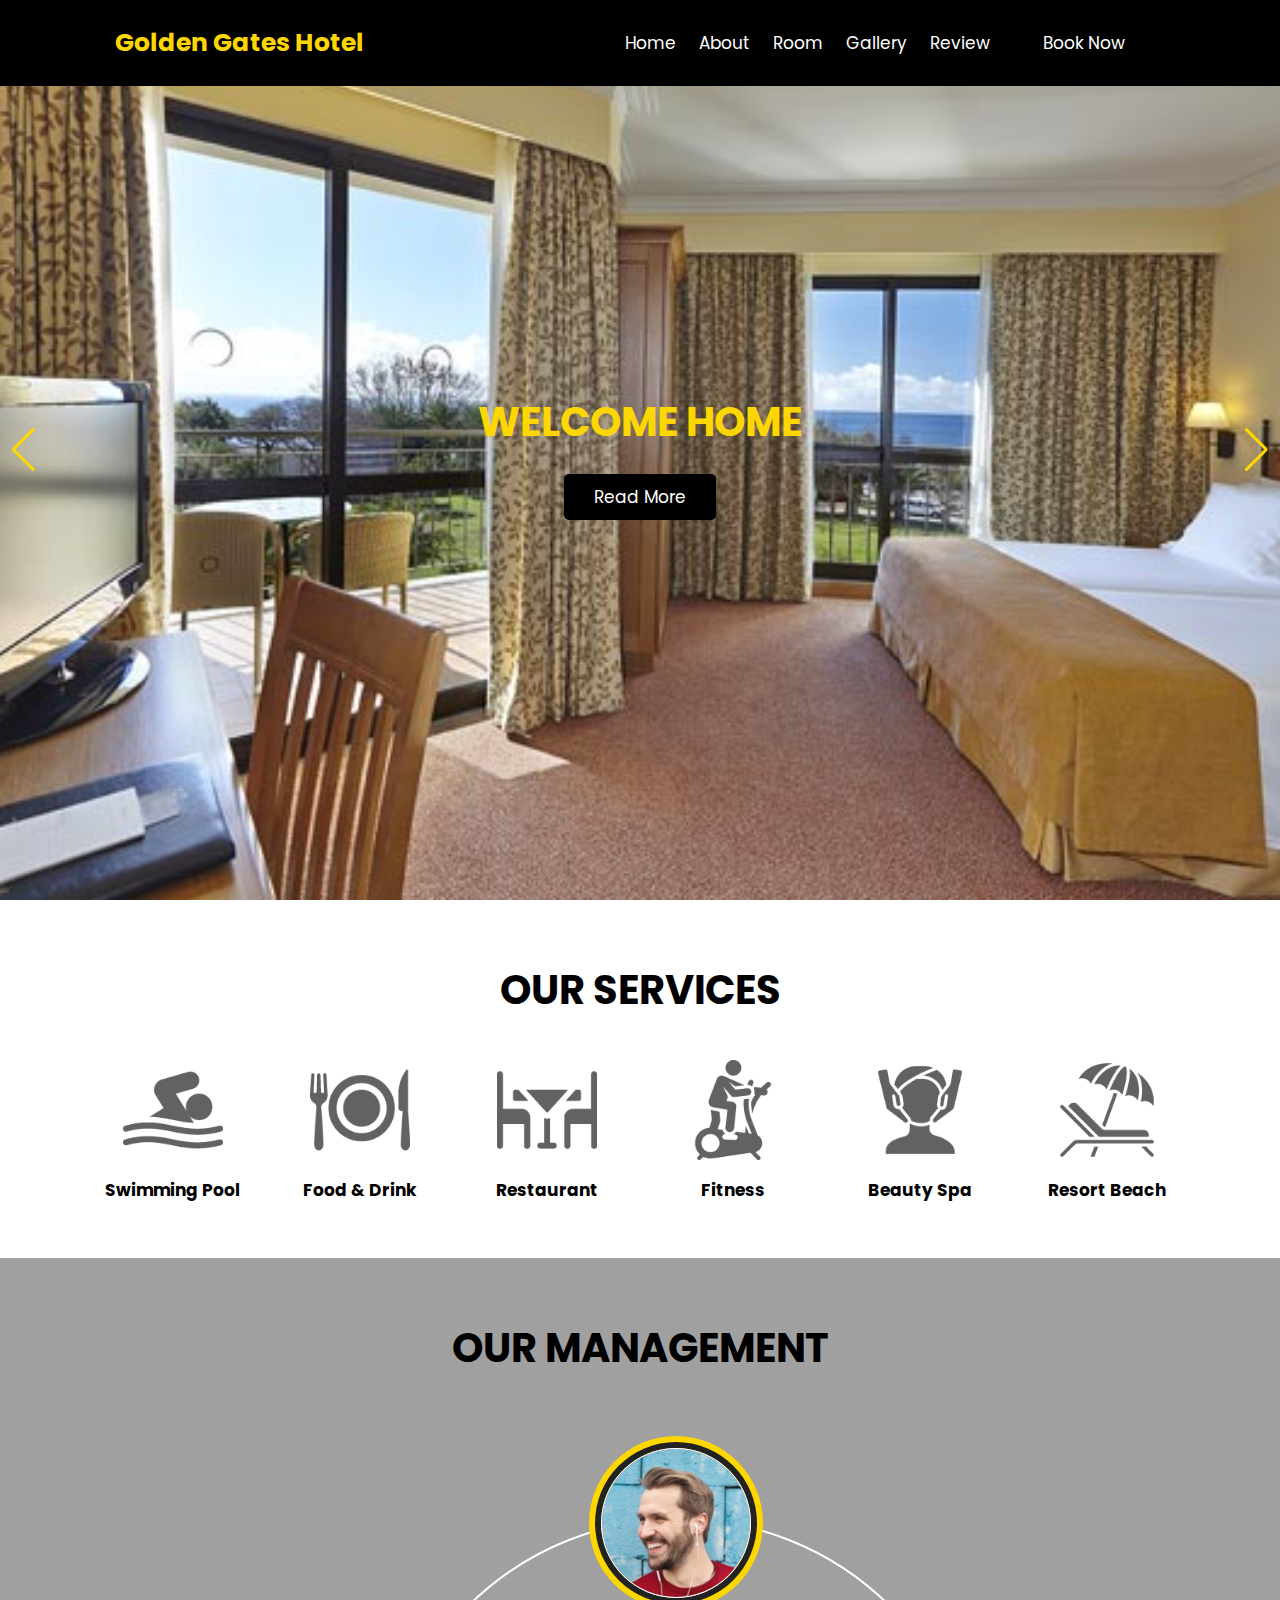
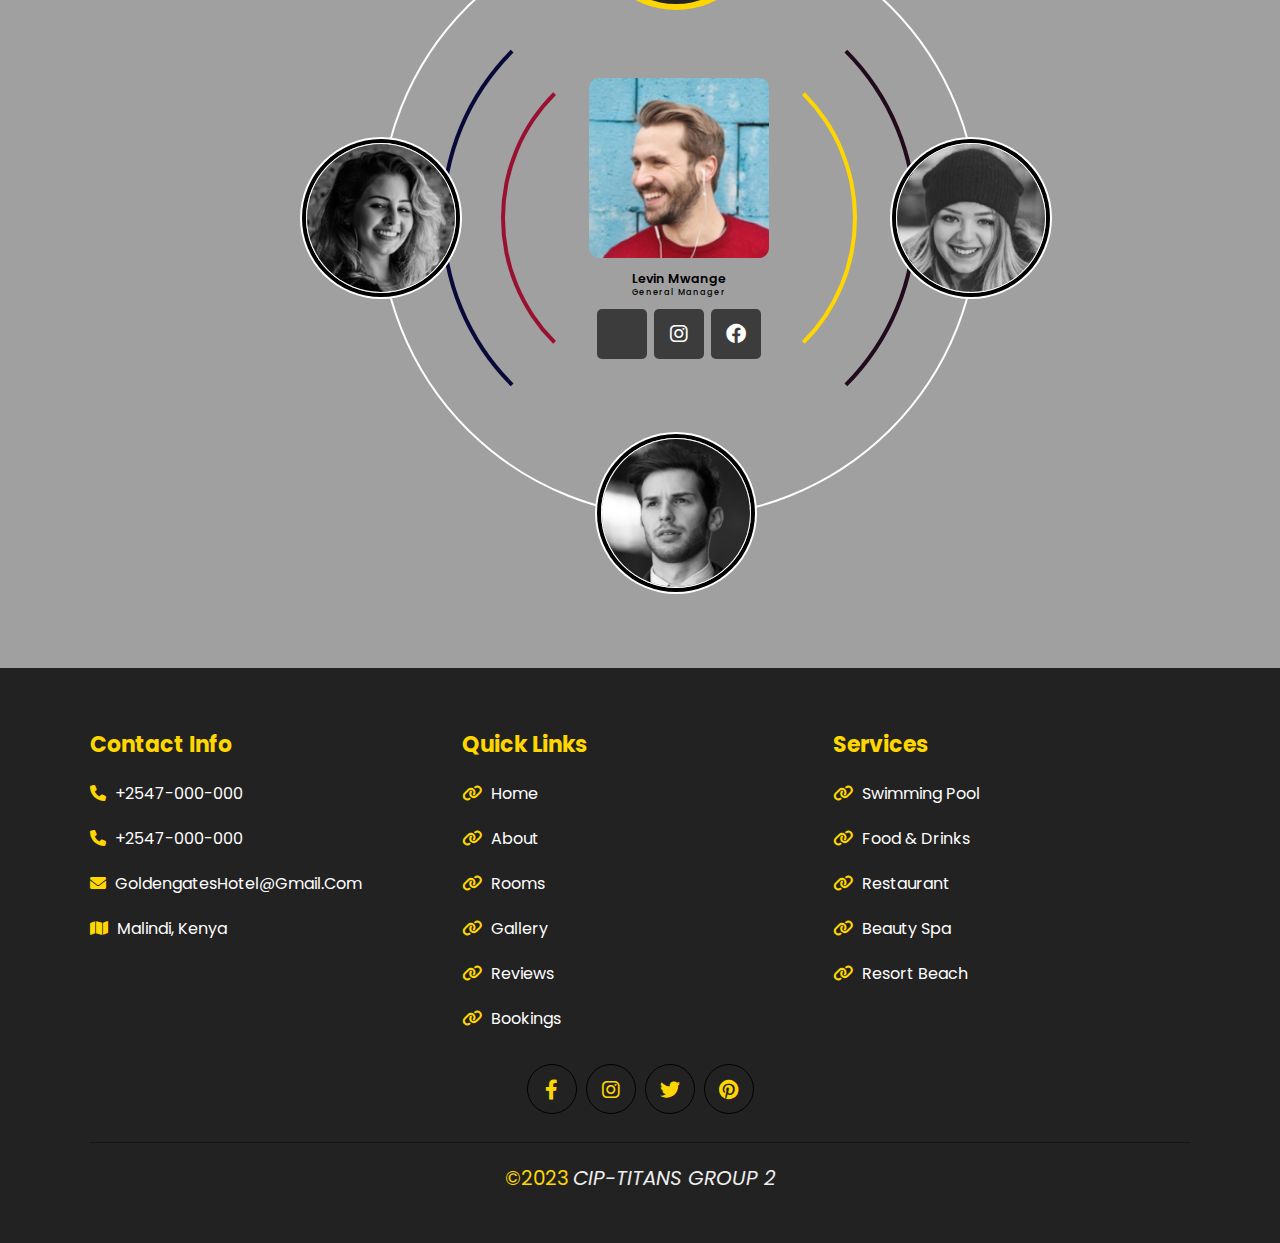
<file: index.html>
<!DOCTYPE html>
<html lang="en">
  <head>
    <meta charset="UTF-8" />
    <meta name="viewport" content="width=device-width, initial-scale=1.0" />
    <title>home</title>
    <link rel="stylesheet" href="main.css" />
    <link
      rel="stylesheet"
      href="https://cdn.jsdelivr.net/npm/swiper@9/swiper-bundle.min.css"
    />
    <link rel="stylesheet" href="responsive.css">
    <link
      rel="stylesheet"
      href="https://cdnjs.cloudflare.com/ajax/libs/font-awesome/6.0.0/css/all.min.css"
    />
  </head>

  <body>
    <!---header section------>
    <header class="header">
      <a href="#" class="logo"> Golden Gates Hotel </a>

      <nav class="navbar">
        <a href="index.html">home</a>
        <a href="#about">about</a>
        <a href="#room">room</a>
        <a href="gallery.html">gallery</a>
        <a href="reviews.html">review</a>
        <a href="booking.html" class="btn"> book now</a>
      </nav>

      <div id="menu-btn" class="fas fa-bars"></div>
    </header>
    <!----end of header section------->
    <!-----Home section-->
    <section class="home" id="home">
      <div class="swiper home-slider">
        <div class="swiper-wrapper">
          <div
            class="swiper-slide slide"
            style="background: url(images/room-1.jpg) no-repeat"
          >
            <div class="content">
              <h3>Welcome Home</h3>
              <a href="#" class="btn"> Read More</a>
            </div>
          </div>

          <div
            class="swiper-slide slide"
            style="background: url(images/room-2.jpg) no-repeat"
          >
            <div class="content">
              <h3>Welcome Home</h3>
              <a href="#" class="btn"> Read More</a>
            </div>
          </div>

          <div
            class="swiper-slide slide"
            style="background: url(images/room-3.jpg) no-repeat"
          >
            <div class="content">
              <h3>Welcome Home</h3>
              <a href="#" class="btn"> Read More</a>
            </div>
          </div>

          <div
            class="swiper-slide slide"
            style="background: url(images/room-4.jpg) no-repeat"
          >
            <div class="content">
              <h3>Welcome Home</h3>
              <a href="#" class="btn"> Read More</a>
            </div>
          </div>

          <div
            class="swiper-slide slide"
            style="background: url(images/room-5.jpg) no-repeat"
          >
            <div class="content">
              <h3>Welcome Home</h3>
              <a href="#" class="btn"> Read More</a>
            </div>
          </div>

          <div
            class="swiper-slide slide"
            style="background: url(images/room-6.jpg) no-repeat"
          >
            <div class="content">
              <h3>Welcome Home</h3>
              <a href="#" class="btn"> Read More</a>
            </div>
          </div>
        </div>

        <div class="swiper-button-next"></div>
        <div class="swiper-button-prev"></div>
      </div>
    </section>
    <!---end of home section------>
    <!---services-->
    <section class="services">
      <h1 class="heading" id="bookheading">Our Services</h1>

      <div class="box-container">
        <div class="box">
          <img src="images/service1.png" alt="" />
          <h3>swimming pool</h3>
        </div>

        <div class="box">
          <img src="images/service2.png" alt="" />
          <h3>food & drink</h3>
        </div>

        <div class="box">
          <img src="images/service3.png" alt="" />
          <h3>restaurant</h3>
        </div>

        <div class="box">
          <img src="images/service4.png" alt="" />
          <h3>fitness</h3>
        </div>

        <div class="box">
          <img src="images/service5.png" alt="" />
          <h3>beauty spa</h3>
        </div>

        <div class="box">
          <img src="images/service6.png" alt="" />
          <h3>resort beach</h3>
        </div>
      </div>
    </section>
    <!--end of services-->
    <!--our team-->
    <section id="team">
      <h1 class="heading" id="bookheading">Our Management</h1>
      <div id="teamMembers">
        <div class="container">
          <div class="icon">
            <div class="imgBx active" style="--i: 1" data-id="content1">
              <img src="images/pic-1.png" alt="#" />
            </div>
            <div class="imgBx" style="--i: 2" data-id="content2">
              <img src="images/pic-2.png" alt="#" />
            </div>
            <div class="imgBx" style="--i: 3" data-id="content3">
              <img src="images/pic-3.png" alt="#" />
            </div>
            <div class="imgBx" style="--i: 4" data-id="content4">
              <img src="images/pic-4.png" alt="#" />
            </div>
          </div>
          <div class="content">
            <div class="contentBx active" id="content1">
              <div class="card">
                <div class="imgBx">
                  <img src="images/pic-1.png" alt="" />
                </div>
                <div class="textBx">
                  <h2>
                    Levin Mwange <br />
                    <span>General Manager</span>
                  </h2>
                  <ul class="sci">
                    <li>
                      <a href=""><i class="fa-brands fa-x-twitter"></i></a>
                    </li>
                    <li>
                      <a href=""><i class="fa-brands fa-instagram"></i></a>
                    </li>
                    <li>
                      <a href=""><i class="fa-brands fa-facebook"></i></a>
                    </li>
                  </ul>
                </div>
              </div>
            </div>

            <div class="contentBx" id="content2">
              <div class="card">
                <div class="imgBx">
                  <img src="images/pic-2.png" alt="" />
                </div>
                <div class="textBx">
                  <h2>
                    Levin Mwange <br />
                    <span>General Manager</span>
                  </h2>
                  <ul class="sci">
                    <li>
                      <a href=""><i class="fa-brands fa-x-twitter"></i></a>
                    </li>
                    <li>
                      <a href=""><i class="fa-brands fa-instagram"></i></a>
                    </li>
                    <li>
                      <a href=""><i class="fa-brands fa-facebook"></i></a>
                    </li>
                  </ul>
                </div>
              </div>
            </div>

            <div class="contentBx" id="content3">
              <div class="card">
                <div class="imgBx">
                  <img src="images/pic-3.png" alt="" />
                </div>
                <div class="textBx">
                  <h2>
                    Levin Mwange <br />
                    <span>General Manager</span>
                  </h2>
                  <ul class="sci">
                    <li>
                      <a href=""><i class="fa-brands fa-x-twitter"></i></a>
                    </li>
                    <li>
                      <a href=""><i class="fa-brands fa-instagram"></i></a>
                    </li>
                    <li>
                      <a href=""><i class="fa-brands fa-facebook"></i></a>
                    </li>
                  </ul>
                </div>
              </div>
            </div>

            <div class="contentBx" id="content4">
              <div class="card">
                <div class="imgBx">
                  <img src="images/pic-4.png" alt="" />
                </div>
                <div class="textBx">
                  <h2>
                    Levin Mwange <br />
                    <span>General Manager</span>
                  </h2>
                  <ul class="sci">
                    <li>
                      <a href=""><i class="fa-brands fa-x-twitter"></i></a>
                    </li>
                    <li>
                      <a href=""><i class="fa-brands fa-instagram"></i></a>
                    </li>
                    <li>
                      <a href=""><i class="fa-brands fa-facebook"></i></a>
                    </li>
                  </ul>
                </div>
              </div>
            </div>
          </div>
        </div>
      </div>
    </section>
    <!---end of our team-->
    <!---footer-->
    <section class="footer">
      <div class="box-container">
        <div class="box">
          <h3>contact info</h3>
          <a href="#"> <i class="fas fa-phone"></i> +2547-000-000 </a>
          <a href="#"> <i class="fas fa-phone"></i> +2547-000-000</a>
          <a href="#">
            <i class="fas fa-envelope"></i> goldengatesHotel@gmail.com</a
          >
          <a href="#"> <i class="fas fa-map"></i> Malindi, Kenya</a>
        </div>

        <div class="box">
          <h3>quick links</h3>
          <a href="index.html"> <i class="fa-solid fa-link"></i> home</a>
          <a href="#"> <i class="fa-solid fa-link"></i> about</a>
          <a href="#"> <i class="fa-solid fa-link"></i> rooms</a>
          <a href="gallery.html"> <i class="fa-solid fa-link"></i> gallery</a>
          <a href="reviews.html"> <i class="fa-solid fa-link"></i> reviews</a>
          <a href="booking.html"> <i class="fa-solid fa-link"></i> Bookings</a>
        </div>

        <div class="box">
          <h3>Services</h3>
          <a href="#"> <i class="fa-solid fa-link"></i> Swimming Pool</a>
          <a href="#"> <i class="fa-solid fa-link"></i> Food & Drinks</a>
          <a href="#"> <i class="fa-solid fa-link"></i> Restaurant</a>
          <a href="#"> <i class="fa-solid fa-link"></i> Beauty Spa</a>
          <a href="#"> <i class="fa-solid fa-link"></i> Resort Beach</a>
        </div>
      </div>

      <div class="share">
        <a href="#" class="fab fa-facebook-f"></a>
        <a href="#" class="fab fa-instagram"></a>
        <a href="#" class="fab fa-twitter"></a>
        <a href="#" class="fab fa-pinterest"></a>
      </div>

      <div class="credit">&copy;2023 <span>CIP-TITANS GROUP 2</span></div>
    </section>
    <!--end of footer-->

    <script src="https://cdn.jsdelivr.net/npm/swiper@9/swiper-bundle.min.js"></script>

    <script src="main.js"></script>
  </body>
</html>
</file>
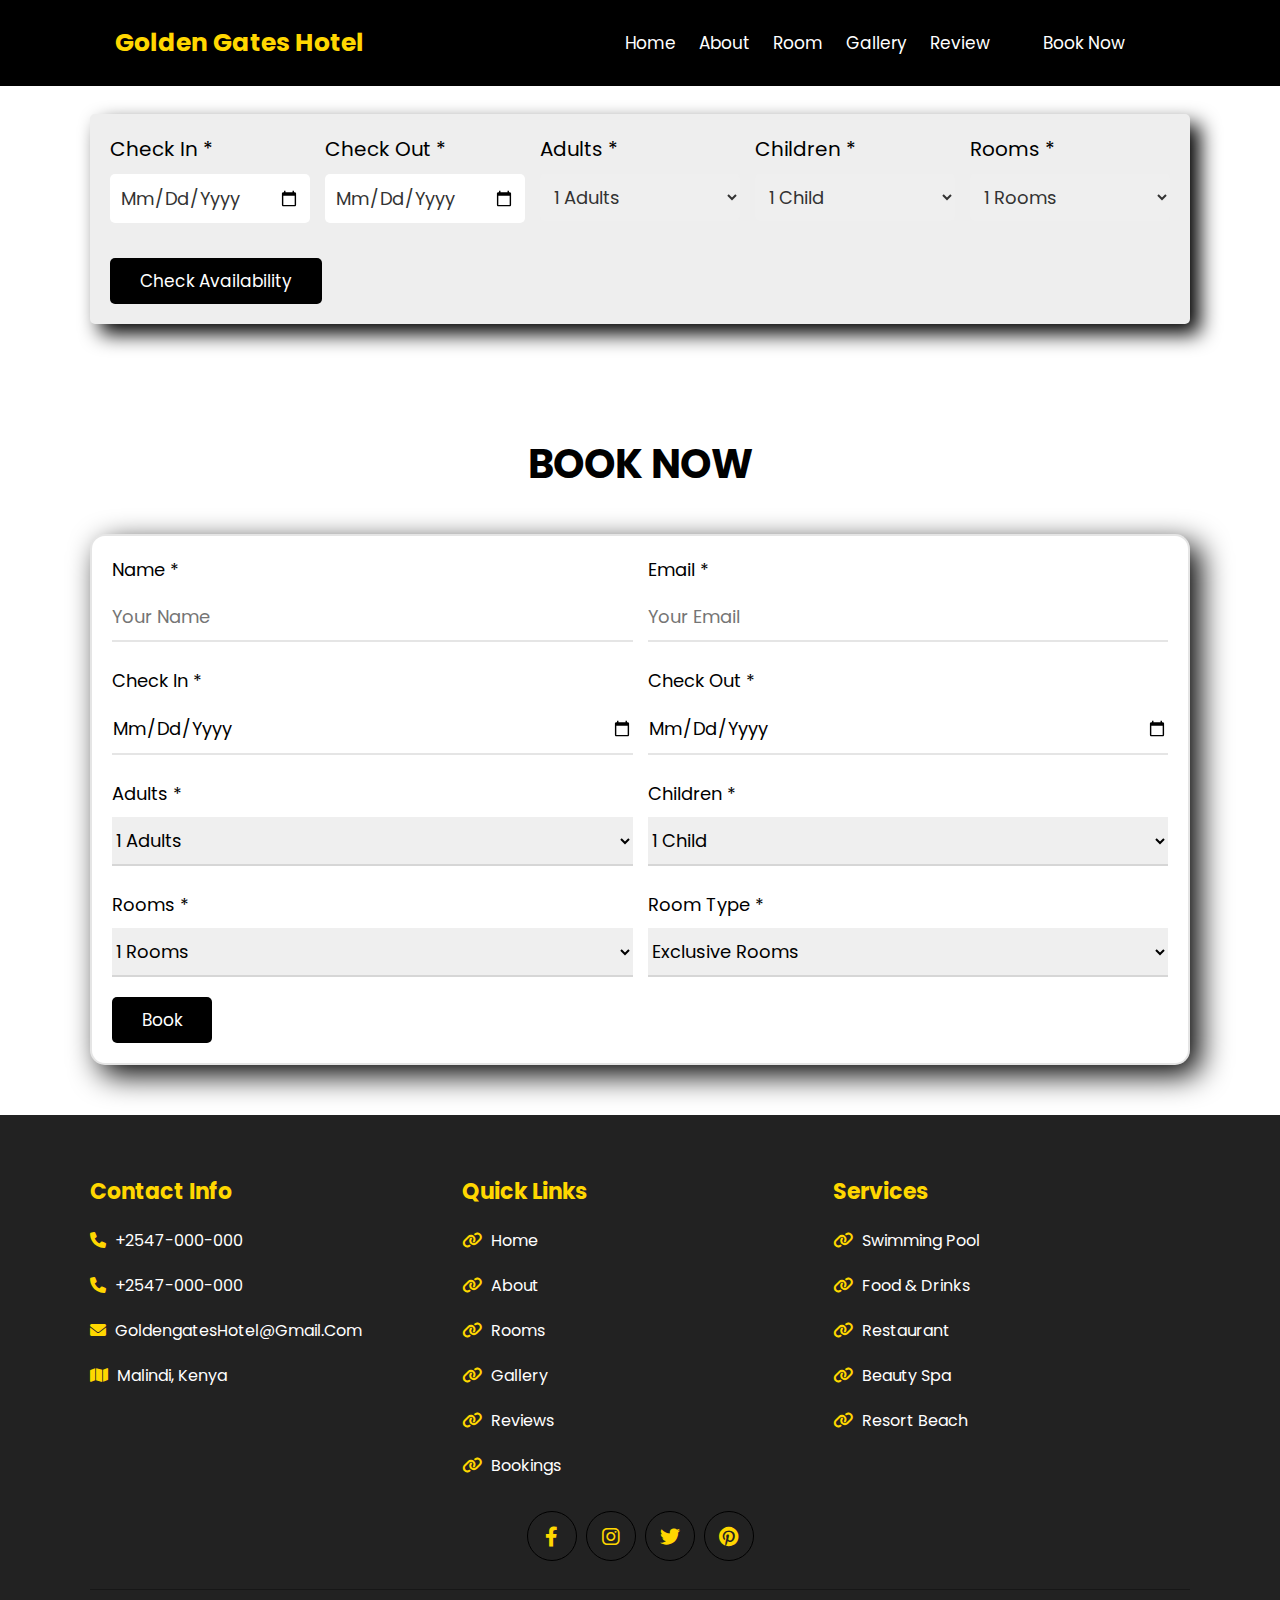
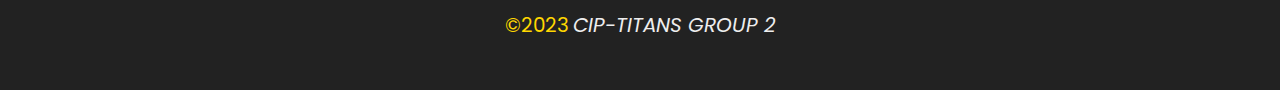
<file: booking.html>
<!DOCTYPE html>
<html lang="en">
  <head>
    <meta charset="UTF-8" />
    <meta name="viewport" content="width=device-width, initial-scale=1.0" />
    <title>Hotel</title>
    <link
      rel="stylesheet"
      href="https://cdnjs.cloudflare.com/ajax/libs/font-awesome/6.0.0/css/all.min.css"
    />
    <link rel="stylesheet" href="main.css" />
    <link rel="stylesheet" href="responsive.css">
  </head>
  <body>
    <!---header section------>
    <header class="header">
      <a href="#" class="logo"> Golden Gates Hotel </a>

      <nav class="navbar">
        <a href="index.html">home</a>
        <a href="#about">about</a>
        <a href="#room">room</a>
        <a href="gallery.html">gallery</a>
        <a href="reviews.html">review</a>
        <a href="booking.html" class="btn"> book now</a>
      </nav>

      <div id="menu-btn" class="fas fa-bars"></div>
    </header>
    <!----end of header section------->
    <!-- availability -->
    <section class="availability">
      <form action="">
        <div class="box">
          <p>check in <span>*</span></p>
          <input type="date" class="input" />
        </div>

        <div class="box">
          <p>check out <span>*</span></p>
          <input type="date" class="input" />
        </div>

        <div class="box">
          <p>adults <span>*</span></p>
          <select name="adults" id="" class="input">
            <option value="1">1 adults</option>
            <option value="2">2 adults</option>
            <option value="3">3 adults</option>
            <option value="4">4 adults</option>
            <option value="5">5 adults</option>
            <option value="6">6 adults</option>
          </select>
        </div>

        <div class="box">
          <p>children <span>*</span></p>
          <select name="child" id="" class="input">
            <option value="1">1 child</option>
            <option value="2">2 child</option>
            <option value="3">3 child</option>
            <option value="4">4 child</option>
            <option value="5">5 child</option>
            <option value="6">6 child</option>
          </select>
        </div>

        <div class="box">
          <p>rooms <span>*</span></p>
          <select name="rooms" id="" class="input">
            <option value="1">1 rooms</option>
            <option value="2">2 rooms</option>
            <option value="3">3 rooms</option>
            <option value="4">4 rooms</option>
            <option value="5">5 rooms</option>
            <option value="6">6 rooms</option>
          </select>
        </div>

        <input type="submit" value="check availability" class="btn" />
      </form>
    </section>

    <!-- end -->

    <section class="reservation" id="reservation">
      <h1 class="heading" id="bookheading">book now</h1>

      <form action="">
        <div class="container">
          <div class="box">
            <p>name <span>*</span></p>
            <input type="text" class="input" placeholder="Your Name" />
          </div>

          <div class="box">
            <p>email <span>*</span></p>
            <input type="text" class="input" placeholder="Your Email" />
          </div>

          <div class="box">
            <p>check in <span>*</span></p>
            <input type="date" class="input" />
          </div>

          <div class="box">
            <p>check out <span>*</span></p>
            <input type="date" class="input" />
          </div>

          <div class="box">
            <p>adults <span>*</span></p>
            <select name="adults" class="input">
              <option value="1">1 adults</option>
              <option value="2">2 adults</option>
              <option value="3">3 adults</option>
              <option value="4">4 adults</option>
              <option value="5">5 adults</option>
              <option value="6">6 adults</option>
            </select>
          </div>

          <div class="box">
            <p>children <span>*</span></p>
            <select name="child" class="input">
              <option value="1">1 child</option>
              <option value="2">2 child</option>
              <option value="3">3 child</option>
              <option value="4">4 child</option>
              <option value="5">5 child</option>
              <option value="6">6 child</option>
            </select>
          </div>

          <div class="box">
            <p>rooms <span>*</span></p>
            <select name="rooms" class="input">
              <option value="1">1 rooms</option>
              <option value="2">2 rooms</option>
              <option value="3">3 rooms</option>
              <option value="4">4 rooms</option>
              <option value="5">5 rooms</option>
              <option value="6">6 rooms</option>
            </select>
          </div>

          <div class="box">
            <p>room type <span>*</span></p>
            <select name="type" class="input">
              <option value="1">exclusive rooms</option>
              <option value="2">family rooms</option>
              <option value="3">daily rooms</option>
              <option value="4">panoramic rooms</option>
            </select>
          </div>
        </div>

        <input type="submit" value="Book" class="btn" />
      </form>
    </section>
    <!---footer-->
    <section class="footer">
      <div class="box-container">
        <div class="box">
          <h3>contact info</h3>
          <a href="#"> <i class="fas fa-phone"></i> +2547-000-000 </a>
          <a href="#"> <i class="fas fa-phone"></i> +2547-000-000</a>
          <a href="#">
            <i class="fas fa-envelope"></i> goldengatesHotel@gmail.com</a
          >
          <a href="#"> <i class="fas fa-map"></i> Malindi, Kenya</a>
        </div>

        <div class="box">
          <h3>quick links</h3>
          <a href="index.html"> <i class="fa-solid fa-link"></i> home</a>
          <a href="#"> <i class="fa-solid fa-link"></i> about</a>
          <a href="#"> <i class="fa-solid fa-link"></i> rooms</a>
          <a href="gallery.html"> <i class="fa-solid fa-link"></i> gallery</a>
          <a href="reviews.html"> <i class="fa-solid fa-link"></i> reviews</a>
          <a href="booking.html"> <i class="fa-solid fa-link"></i> Bookings</a>
        </div>

        <div class="box">
          <h3>Services</h3>
          <a href="#"> <i class="fa-solid fa-link"></i> Swimming Pool</a>
          <a href="#"> <i class="fa-solid fa-link"></i> Food & Drinks</a>
          <a href="#"> <i class="fa-solid fa-link"></i> Restaurant</a>
          <a href="#"> <i class="fa-solid fa-link"></i> Beauty Spa</a>
          <a href="#"> <i class="fa-solid fa-link"></i> Resort Beach</a>
        </div>
      </div>

      <div class="share">
        <a href="#" class="fab fa-facebook-f"></a>
        <a href="#" class="fab fa-instagram"></a>
        <a href="#" class="fab fa-twitter"></a>
        <a href="#" class="fab fa-pinterest"></a>
      </div>

      <div class="credit">&copy;2023 <span>CIP-TITANS GROUP 2</span></div>
    </section>
    <!--end of footer-->
    <script src="main.js"></script>

  </body>
</html>
</file>
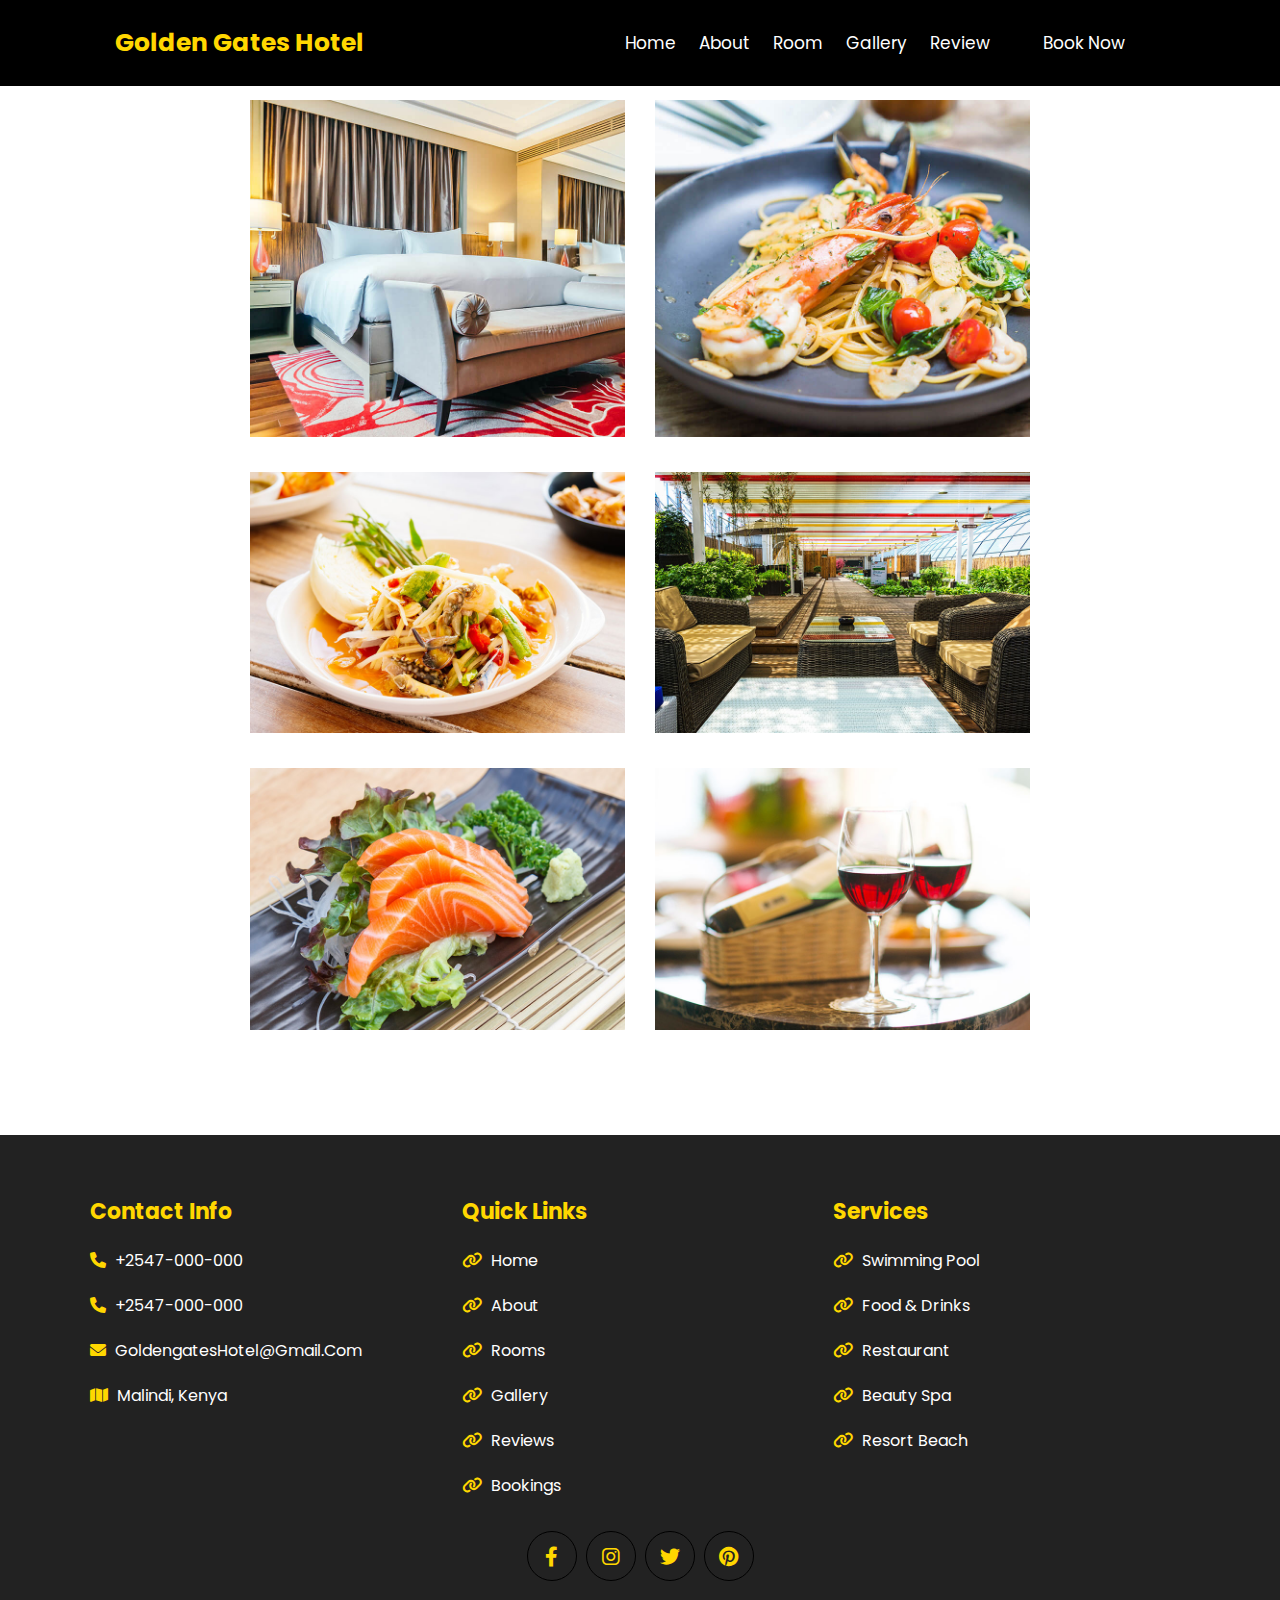
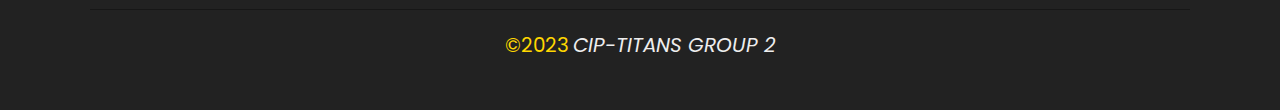
<file: gallery.html>
<!DOCTYPE html>
<html lang="en">
  <head>
    <meta charset="UTF-8" />
    <meta name="viewport" content="width=device-width, initial-scale=1.0" />
    <title>Document</title>
    <link rel="stylesheet" href="main.css" />
    <link rel="stylesheet" href="lightbox.css" />
    <link
      rel="stylesheet"
      href="https://cdnjs.cloudflare.com/ajax/libs/font-awesome/6.0.0/css/all.min.css"
    />
  </head>
  <body>
    <!---header section------>
    <header class="header">
      <a href="#" class="logo"> Golden Gates Hotel </a>

      <nav class="navbar">
        <a href="index.html">home</a>
        <a href="#about">about</a>
        <a href="#room">room</a>
        <a href="gallery.html">gallery</a>
        <a href="reviews.html">review</a>
        <a href="booking.html" class="btn"> book now</a>
      </nav>

      <div id="menu-btn" class="fas fa-bars"></div>
    </header>
    <!----end of header section------->
    <section id="gallery">
      <div class="container">
        <div class="gallery">
          <a
            href="images/gallery1.jpg"
            data-lightbox="hotel"
            data-title="Interior of our Room"
          >
            <img src="images/gallery1.jpg" alt="" />
          </a>
          <a href="images/gallery2.jpg" data-lightbox="hotel" data-title="Food">
            <img src="images/gallery2.jpg" alt="" />
          </a>
          <a href="images/gallery3.jpg" data-lightbox="hotel" data-title="Food">
            <img src="images/gallery3.jpg" alt="" />
          </a>
          <a
            href="images/gallery4.jpg"
            data-lightbox="hotel"
            data-title="Relaxing Room"
          >
            <img src="images/gallery4.jpg" alt="" />
          </a>
          <a
            href="images/gallery5.jpg"
            data-lightbox="hotel"
            data-title="Vegetables"
          >
            <img src="images/gallery5.jpg" alt="" />
          </a>
          <a
            href="images/gallery6.jpg"
            data-lightbox="hotel"
            data-title="Drinks"
          >
            <img src="images/gallery6.jpg" alt="" />
          </a>
        </div>
      </div>
    </section>
    <!---footer-->
    <section class="footer">
        <div class="box-container">
          <div class="box">
            <h3>contact info</h3>
            <a href="#"> <i class="fas fa-phone"></i> +2547-000-000 </a>
            <a href="#"> <i class="fas fa-phone"></i> +2547-000-000</a>
            <a href="#">
              <i class="fas fa-envelope"></i> goldengatesHotel@gmail.com</a
            >
            <a href="#"> <i class="fas fa-map"></i> Malindi, Kenya</a>
          </div>
  
          <div class="box">
            <h3>quick links</h3>
            <a href="index.html"> <i class="fa-solid fa-link"></i> home</a>
            <a href="#"> <i class="fa-solid fa-link"></i> about</a>
            <a href="#"> <i class="fa-solid fa-link"></i> rooms</a>
            <a href="gallery.html"> <i class="fa-solid fa-link"></i> gallery</a>
            <a href="reviews.html"> <i class="fa-solid fa-link"></i> reviews</a>
            <a href="booking.html"> <i class="fa-solid fa-link"></i> Bookings</a>
          </div>
  
          <div class="box">
            <h3>Services</h3>
            <a href="#"> <i class="fa-solid fa-link"></i> Swimming Pool</a>
            <a href="#"> <i class="fa-solid fa-link"></i> Food & Drinks</a>
            <a href="#"> <i class="fa-solid fa-link"></i> Restaurant</a>
            <a href="#"> <i class="fa-solid fa-link"></i> Beauty Spa</a>
            <a href="#"> <i class="fa-solid fa-link"></i> Resort Beach</a>
          </div>
        </div>
  
        <div class="share">
          <a href="#" class="fab fa-facebook-f"></a>
          <a href="#" class="fab fa-instagram"></a>
          <a href="#" class="fab fa-twitter"></a>
          <a href="#" class="fab fa-pinterest"></a>
        </div>
  
        <div class="credit">&copy;2023 <span>CIP-TITANS GROUP 2</span></div>
      </section>
      <!--end of footer-->
    <script src="main.js"></script>
    <script src="lightbox-plus-jquery.js"></script>
  </body>
</html>
</file>
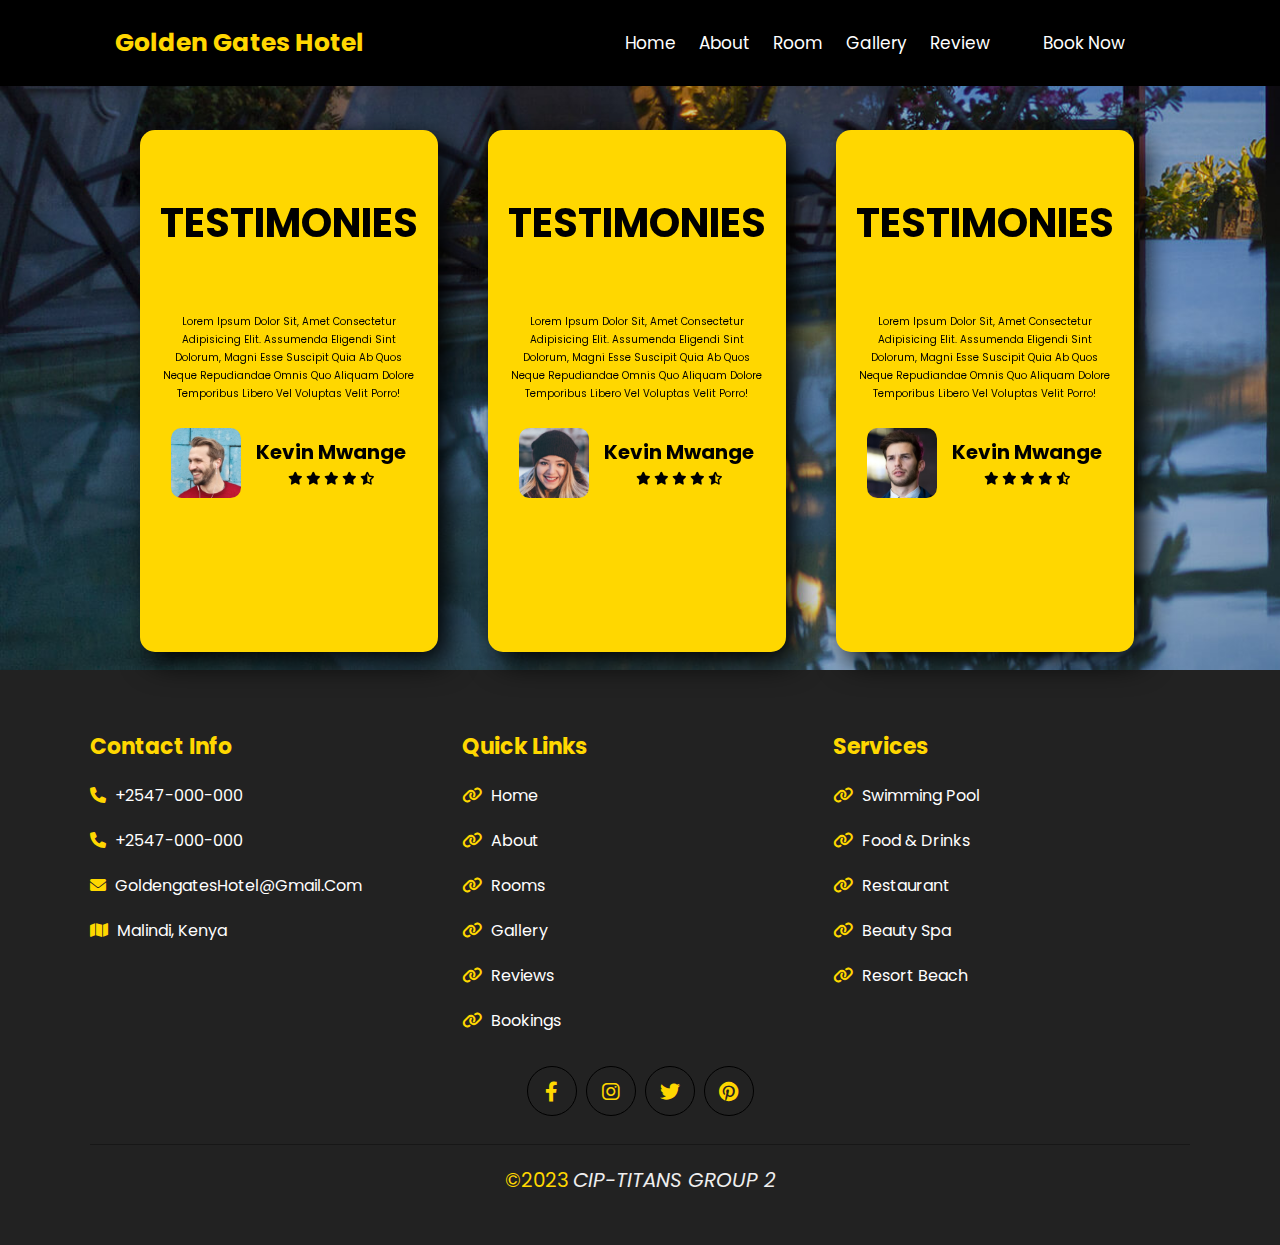
<file: reviews.html>
<!DOCTYPE html>
<html lang="en">

<head>
    <meta charset="UTF-8">
    <meta name="viewport" content="width=device-width, initial-scale=1.0">
    <title>reviews</title>
    <link rel="stylesheet" href="main.css">
    <link rel="stylesheet" href="responsive.css">
    <link rel="stylesheet" href="https://cdnjs.cloudflare.com/ajax/libs/font-awesome/6.0.0/css/all.min.css">
</head>
<body>
    <!---header section------>
    <header class="header">
        <a href="#" class="logo"> Golden Gates Hotel </a>
  
        <nav class="navbar">
          <a href="index.html">home</a>
          <a href="#about">about</a>
          <a href="#room">room</a>
          <a href="gallery.html">gallery</a>
          <a href="reviews.html">review</a>
          <a href="booking.html" class="btn"> book now</a>
        </nav>
  
        <div id="menu-btn" class="fas fa-bars"></div>
      </header>
      <!----end of header section------->
    <section class="review" id="review">

        <div class="row">
            <div class="swiper review-slider">

                <div class="slide">
                    <h2 class="heading">testimonies</h2>
                    <p></i>Lorem ipsum dolor sit, amet consectetur adipisicing elit.
                        Assumenda eligendi sint dolorum, magni esse
                        suscipit quia ab quos neque repudiandae omnis quo aliquam dolore temporibus libero vel voluptas
                        velit porro!</p>
                    <div class="user">
                        <img src="images/pic-1.png" alt="">
                        <div class="user-info">
                            <h3>Kevin Mwange</h3>
                            <div class="stars">
                                <i class="fas fa-star"></i>
                                <i class="fas fa-star"></i>
                                <i class="fas fa-star"></i>
                                <i class="fas fa-star"></i>
                                <i class="fas fa-star-half-alt"></i>
                            </div>
                        </div>
                    </div>
                </div>
            </div>
            <div class="swiper review-slider">

                <div class="slide">
                    <h2 class="heading">testimonies</h2>
                    <p>Lorem ipsum dolor sit, amet consectetur adipisicing elit.
                        Assumenda eligendi sint dolorum, magni esse
                        suscipit quia ab quos neque repudiandae omnis quo aliquam dolore temporibus libero vel voluptas
                        velit porro!</i></p>
                    <div class="user">
                        <img src="images/pic-2.png" alt="">
                        <div class="user-info">
                            <h3>Kevin Mwange</h3>
                            <div class="stars">
                                <i class="fas fa-star"></i>
                                <i class="fas fa-star"></i>
                                <i class="fas fa-star"></i>
                                <i class="fas fa-star"></i>
                                <i class="fas fa-star-half-alt"></i>
                            </div>
                        </div>
                    </div>
                </div>
            </div>
            <div class="swiper review-slider">
                <div class="slide">
                    <h2 class="heading">testimonies</h2>
                    <p>Lorem ipsum dolor sit, amet consectetur adipisicing elit.
                        Assumenda eligendi sint dolorum, magni esse
                        suscipit quia ab quos neque repudiandae omnis quo aliquam dolore temporibus libero vel voluptas
                        velit porro!</i></p>
                    <div class="user">
                        <img src="images/pic-3.png" alt="">
                        <div class="user-info">
                            <h3>Kevin Mwange</h3>
                            <div class="stars">
                                <i class="fas fa-star"></i>
                                <i class="fas fa-star"></i>
                                <i class="fas fa-star"></i>
                                <i class="fas fa-star"></i>
                                <i class="fas fa-star-half-alt"></i>
                            </div>
                        </div>
                    </div>
                </div>
            </div>
        </div>
        </div>
    </section>


    <!---footer-->
    <section class="footer">
        <div class="box-container">
          <div class="box">
            <h3>contact info</h3>
            <a href="#"> <i class="fas fa-phone"></i> +2547-000-000 </a>
            <a href="#"> <i class="fas fa-phone"></i> +2547-000-000</a>
            <a href="#">
              <i class="fas fa-envelope"></i> goldengatesHotel@gmail.com</a
            >
            <a href="#"> <i class="fas fa-map"></i> Malindi, Kenya</a>
          </div>
  
          <div class="box">
            <h3>quick links</h3>
            <a href="index.html"> <i class="fa-solid fa-link"></i> home</a>
            <a href="#"> <i class="fa-solid fa-link"></i> about</a>
            <a href="#"> <i class="fa-solid fa-link"></i> rooms</a>
            <a href="gallery.html"> <i class="fa-solid fa-link"></i> gallery</a>
            <a href="reviews.html"> <i class="fa-solid fa-link"></i> reviews</a>
            <a href="booking.html"> <i class="fa-solid fa-link"></i> Bookings</a>
          </div>
  
          <div class="box">
            <h3>Services</h3>
            <a href="#"> <i class="fa-solid fa-link"></i> Swimming Pool</a>
            <a href="#"> <i class="fa-solid fa-link"></i> Food & Drinks</a>
            <a href="#"> <i class="fa-solid fa-link"></i> Restaurant</a>
            <a href="#"> <i class="fa-solid fa-link"></i> Beauty Spa</a>
            <a href="#"> <i class="fa-solid fa-link"></i> Resort Beach</a>
          </div>
        </div>
  
        <div class="share">
          <a href="#" class="fab fa-facebook-f"></a>
          <a href="#" class="fab fa-instagram"></a>
          <a href="#" class="fab fa-twitter"></a>
          <a href="#" class="fab fa-pinterest"></a>
        </div>
  
        <div class="credit">&copy;2023 <span>CIP-TITANS GROUP 2</span></div>
      </section>
      <!--end of footer-->
  <script src="main.js"></script>
</body>

</html>
</file>
<file: main.css>
@import url("https://fonts.googleapis.com/css2?family=Poppins:wght@100;200;300;400;500;600&display=swap");

* {
  font-family: "Poppins", sans-serif;
  margin: 0;
  padding: 0;
  box-sizing: border-box;
  outline: none;
  border: none;
  text-decoration: none;
  text-transform: capitalize;
}

html {
  font-size: 62.5%;
  overflow-x: hidden;
  scroll-padding-top: 9rem;
  scroll-behavior: smooth;
}

html::-webkit-scrollbar {
  width: 0.8rem;
}

html::-webkit-scrollbar-track {
  background: #000;
}

html::-webkit-scrollbar-thumb {
  background: #ffd700;
  border-radius: 0.5rem;
}

section {
  padding: 5rem 7%;
}

.heading {
  font-size: 4rem;
  color: #ffd700;
  text-align: center;
  text-transform: uppercase;
  font-weight: bolder;
  margin-bottom: 3rem;
}

.btn {
  display: inline-block;
  margin-top: 1rem;
  padding: 1rem 3rem;
  background: #000;
  border-radius: 0.5rem;
  color: #fff;
  font-size: 1.7rem;
  cursor: pointer;
}

.btn:hover {
  background: #ffd700;
  color: #000;
}

.header {
  position: fixed;
  top: 0;
  left: 0;
  right: 0;
  z-index: 1000;
  background: #000;
  display: flex;
  align-items: center;
  justify-content: space-between;
  padding: 2rem 9%;
}

.header .logo {
  font-size: 2.5rem;
  font-weight: bolder;
  color: #ffd700;
}

.header .logo i {
  color: #ffd700;
  padding-right: 0.5rem;
}

.header .navbar a {
  font-size: 1.7rem;
  color: #fff;
  margin: 0 1rem;
}

.header .navbar a:hover {
  color: #ffd700;
}

.header .navbar .btn {
  margin-top: 0;
  color: #fff;
}

.header .navbar .btn:hover {
  color: #fff;
}

#menu-btn {
  display: none;
  font-size: 2.5rem;
  margin-left: 1.7rem;
  cursor: pointer;
  color: #ffd700;
}

#menu-btn:hover {
  color: #000;
}
/* home */

.home {
  padding: 0;
}

.home .slide {
  min-height: 100vh;
  background-size: cover !important;
  background-position: center !important;
  display: flex;
  align-items: center;
  justify-content: center;
  z-index: -1;
}

.home .slide .content {
  width: 80rem;
  text-align: center;
}

.home .slide .content h3 {
  font-size: 4rem;
  text-transform: uppercase;
  color: #ffd700;
  line-height: 1.1;
  padding: 2rem 0;
}

.swiper-button-next,
.swiper-button-prev {
  height: 5rem;
  width: 5rem;
  line-height: 5rem;
}

.swiper-button-next:hover,
.swiper-button-prev:hover {
  color: #000;
}

.swiper-button-next::after,
.swiper-button-prev::after {
  font-size: 2rem;
  color: #ffd700;
}

/* end */

/* availability */
.availability {
  margin-top: 5%;
}

.availability form {
  display: flex;
  flex-wrap: wrap;
  gap: 1.5rem;
  background: #eee;
  padding: 2rem;
  border-radius: 0.5rem;
  box-shadow: 10px 10px 20px #000;
}

.availability form .box {
  flex: 1 1 20rem;
}

.availability form .box p {
  font-size: 2rem;
  color: #000;
}

.availability form .box .input {
  width: 100%;
  padding: 1rem;
  font-size: 1.8rem;
  color: #333;
  margin: 1rem 0;
  border-radius: 0.5rem;
}

/* end */
.services .box-container{
    display: grid;
    grid-template-columns: repeat(auto-fit, minmax(16rem,1fr));
    gap: 2rem;
}

.services .box-container .box{
    text-align: center;
}

.services .box-container .box img{
    height: 10rem;
    margin-bottom: .7rem;
    filter: grayscale(1);
}

.services .box-container .box h3{
    font-size: 1.7rem;
    color: #000;
    padding: .5rem 0;
}
/* team section */
#team{
  align-items: center;
  justify-content: center;
  background: #a0a0a0;
}
#teamMembers {
  padding: 100px;
  border: 2px solid #000;
  border-style:none;
}
#teamMembers .container {
  position: relative;
  height: 600px;
  width: 600px;
  border: 2px solid #fff;
  border-radius: 50%;
  left: 21%;
}
.icon {
  position: relative;
  justify-content: center;
  align-items: center;
  width: 100%;
  height: 100%;
  cursor: pointer;
  display: flex;
  left: -50%;
}
#teamMembers .container .icon .imgBx {
  position: absolute;
  width: 150px;
  height: 150px;
  border-radius: 50%;
  overflow: hidden;
  transition: 0.5s;
  border: 1px solid #fff;
  box-shadow: 0 0 0 4px #000, 0 0 0 6px #fff;
  transform: rotate(calc(360deg / 4 * var(--i)));
  transform-origin: 370px;
  z-index: 100;
  overflow: hidden;
}
#teamMembers .container .icon .imgBx.active {
  box-shadow: 0 0 0 6px #222, 0 0 0 12px #ffd700;
}
#teamMembers .container .icon .imgBx img {
  position: absolute;
  width: 100%;
  height: 100%;
  top: 0;
  left: 0;
  object-fit: cover;
  border-radius: 50%;
  transform: rotate(calc(-360deg / 4 * var(--i)));
  transition: 0.5s;
  filter: grayscale(1);
}
#teamMembers .container .icon .imgBx.active img {
  filter: grayscale(0);
}
#teamMembers .container .content {
  position: absolute;
  inset: 0;
  overflow: hidden;
  display: flex;
  justify-content: center;
  align-items: center;
}
 #teamMembers .container .content::before {
  content: "";
  position: absolute;
  inset: 60px;
  border: 4px solid transparent;
  border-left: 4px solid rgb(8, 8, 57);
  border-right: 4px solid #210a1c;
  border-radius: 50%;
  animation: animte_01 5s linear infinite;
  z-index: 1;
  pointer-events: none;
}
@keyframes animte_01 {
  0% {
    rotate: 0deg;
  }
  100% {
    rotate: 360deg;
  }
}
#teamMembers .container .content::after {
  content: "";
  position: absolute;
  inset: 120px;
  border: 4px solid transparent;
  border-left: 4px solid #991131;
  border-right: 4px solid #ffd700;
  border-radius: 50%;
  animation: animte_02 2.5s linear infinite;
  z-index: 1;
  pointer-events: none;
}
@keyframes animte_02 {
  0% {
    rotate: 360deg;
  }
  100% {
    rotate: 0deg;
  }
}

.contentBx {
  position: absolute;
  transform: scale(0);
  transition: 0.5s;
  opacity: 0;
  display: flex;
  justify-content: center;
  align-items: center;
}
.contentBx.active {
  transform: scale(1);
  opacity: 1;
  transition-delay: 0.5s;
}
.contentBx .card {
  position: relative;
  display: flex;
  justify-content: center;
  align-items: center;
  flex-direction: column;
  gap: 15px;
}
.contentBx .card .imgBx {
  position: relative;
  width: 180px;
  height: 180px;
  border-radius: 10px;
  overflow: hidden;
}
.contentBx .card .imgBx img {
  position: relative;
  top: 0;
  left: 0;
  width: 100%;
  height: 100%;
  object-fit: cover;
}
.contentBx .card .textBx {
  display: flex;
  justify-content: center;
  align-items: center;
  flex-direction: column;
}
.contentBx .card .textBx h2 {
  position: relative;
  font-size: 1.25em;
  font-weight: 600;
  color: #000;
  line-height: 1em;
  text-decoration: uppercase;
  text-align: center;
}
.contentBx .card .textBx h2 span {
  font-size: 0.65em;
  color: #000;
  font-weight: 500;
  letter-spacing: 0.1em;
}
.contentBx .card .textBx .sci {
  position: relative;
  display: flex;
  gap: 7px;
  margin-top: 10px;
}
.contentBx .card .textBx .sci li {
  list-style: none;
}
.contentBx .card .textBx .sci li a {
  position: relative;
  width: 50px;
  height: 50px;
  display: flex;
  justify-content: center;
  align-items: center;
  background: #3d3c3c;
  color: #fff;
  text-decoration: none;
  border-radius: 5px;
  transition: 0.5s;
}
.contentBx .card .textBx .sci li a i{
  font-size: 2em;
}
.contentBx .card .textBx .sci li a:hover {
  background: #000000;
}

/* reservation */
#bookheading{
  color: #000;
  padding: 10px;
}
.reservation form {
  padding: 2rem;
  border: 0.2rem solid rgba(0, 0, 0, 0.1);
  border-radius: 1.5rem;
  box-shadow: 10px 10px 30px #000;
}

.reservation form .container {
  display: flex;
  flex-wrap: wrap;
  gap: 1.5rem;
}

.reservation form .container .box {
  flex: 1 1 40rem;
}

.reservation form .container .box p {
  font-size: 1.8rem;
  color: #000;
}

.reservation form .container .box .input {
  font-size: 1.8rem;
  width: 100%;
  padding: 1rem 0;
  margin: 1rem 0;
  border-bottom: 0.2rem solid rgba(0, 0, 0, 0.1);
  color: #000;
}
/*gallery */
#gallery .container{
  width: 100%;
  min-height: 100vh;
  display: flex;
  align-items: center;
  justify-content: center;
  padding: 50px 8%;
}
.gallery{
  display: grid;
  grid-template-columns: repeat(auto-fit,minmax(250px, 1fr));
  grid-gap: 30px;

}
.gallery img{
  width: 100%;
}

/* review */

.review {
  background-image: url("images/review.jpg");
  background-repeat: no-repeat;
  background-size: cover;
  width: 100%;
  height: 100%;
  position: relative;
  display: flex;

}

.row {
  display: flex;
  padding: 50px;
  margin-top: 10%;
}

.review .review-slider {
  box-shadow: 10px 10px 30px #000;
  border-radius: 15px;
  backdrop-filter: blur(5px);
  background: #ffd700;
  padding: 2rem;
  width: 50%;
  height: 145%;
  margin-top: -8rem;
  margin-right: 5rem;
  padding-top: 6%;
  padding-bottom: 6%;
  color: #000;
}

.review .slide {
  text-align: center;
}

.review .slide .heading {
  color: #000;
}

.review .slide i {
  font-size: 6rem;
  color: #000;
}

.review .slide p {
  padding-bottom: 1.5rem;
  padding-top: 3rem;
  font-size: 1rem;
  line-height: 1.8;
  color: #000;
}

.review .slide .user {
  display: flex;
  gap: 1.5rem;
  align-items: center;
  justify-content: center;
  padding: 1rem 0;
  border-radius: 0.5rem;
}

.review .slide .user img {
  height: 7rem;
  width: 7rem;
  border-radius: 15%;
  object-fit: cover;
}

.review .slide .user h3 {
  font-size: 2rem;
  color: #000;
  padding-bottom: 0.5rem;
}

.review .slide .user i {
  font-size: 1.3rem;
  color: #000;
}
/* footer */
.footer {
  background: #222;
}

.footer .box-container {
  display: grid;
  grid-template-columns: repeat(auto-fit, minmax(25rem, 1fr));
  gap: 1.5rem;
}

.footer .box-container .box h3 {
  font-size: 2.2rem;
  padding: 1rem 0;
  color: #ffd700;
}

.footer .box-container .box a {
  font-size: 1.6rem;
  display: block;
  color: #fff;
  padding: 1rem 0;
}

.footer .box-container .box a i {
  color: #ffd700;
  padding-right: 0.5rem;
}

.footer .box-container .box a:hover {
  color: #000;
}

.footer .share {
  padding-top: 2rem;
  text-align: center;
}

.footer .share a {
  color: #ffd700;
  font-size: 2rem;
  width: 5rem;
  height: 5rem;
  line-height: 5rem;
  border-radius: 50%;
  border: 0.1rem solid #000;
  margin: 0.3rem;
}

.footer .share a:hover {
  color: #fff;
  background: #000;
  transform: rotate(360deg);
}

.footer .credit {
  font-size: 2rem;
  text-align: center;
  margin-top: 2.5rem;
  padding-top: 2rem;
  border-top: 0.1rem solid rgba(0, 0, 0, 0.3);
  color: #ffd700;
}

.footer .credit span {
  color: #eee;
  font-style: italic;
}
</file>
<file: responsive.css>
/*----responsive styling-----*/
@media (max-width: 991px) {
  html {
    font-size: 55%;
  }

  .header {
    padding: 2rem 3rem;
  }

  .row {
    display: block;
  }

  .review {
    background: #fff;
    width: 100%;
    height: fit-content;
    position: relative;
    margin: 1rem 0;
    display: block;
    padding-top: 10%;
  }

  .review .review-slider {
    background: #ffd700;
    padding: 3rem;
    margin-top: 4rem;
    margin-right: 1rem;
    color: #000;
  }
}

@media (max-width: 768px) {
  #menu-btn {
    display: inline-block;
  }

  .header .navbar {
    position: absolute;
    top: 110%;
    right: -110%;
    width: 30rem;
    background: #000;
    border-radius: 0.5rem;
  }

  .header .navbar.active {
    right: 2rem;
    transition: 0.4s linear;
  }

  .header .navbar a {
    font-size: 2rem;
    margin: 2rem 2.5rem;
    display: block;
  }

  .home .slide .content {
    width: 50rem;
  }

  .review .review-slider {
    width: 100%;
    padding: 1rem;
    padding-top: 15%;
  }

  .row {
    display: block;
  }

  .review {
    background: #fff;
    width: 100%;
    height: fit-content;
    position: relative;
    margin: 1rem 0;
    display: block;
    padding-top: 10%;
  }

  .review .review-slider {
    background: #ffd700;
    padding: 3rem;
    margin-top: 4rem;
    margin-right: 1rem;
    color: #000;
  }
   #teams {
    width: fit-content;
  }

  #teamMembers {
    padding: 0;
  }

  #teamMembers .container {
    height: 370px;
    width: 370px;
    padding-left: 20px;
    left: 25%;
  }

  .icon {
    left: -55%;
  }

  #teamMembers .container .icon .imgBx {
    width: 70px;
    height: 70px;
    transform-origin: 220px;
  }

  #teamMembers .container .content::before {
    inset: 40px;
  }

  #teamMembers .container .content::after {
    inset: 50px;
  }

  .contentBx .card .imgBx {
    width: 120px;
    height: 120px;
  }

  .contentBx .card .textBx .sci li a {
    width: 30px;
    height: 30px;
  }
}

@media (max-width: 450px) {
  html {
    font-size: 50%;
  }

  .home .slide .content {
    width: 30rem;
  }

  .home .slide .content h3 {
    font-size: 3rem;
  }

  .row {
    display: block;
  }

  .review {
    background: #fff;
    width: 100%;
    height: fit-content;
    position: relative;
    margin: 1rem 0;
    display: block;
    padding-top: 10%;
  }

  .review .review-slider {
    background: #ffd700;
    padding: 3rem;
    margin-top: 4rem;
    margin-right: 1rem;
    color: #000;
  }

  #teams {
    width: fit-content;
  }

  #teamMembers {
    padding: 0;
  }

  #teamMembers .container {
    height: 250px;
    width: 250px;
    padding-left: 20px;
    left: 15%;
  }

  .icon {
    left: -60%;
  }

  #teamMembers .container .icon .imgBx {
    width: 50px;
    height: 50px;
    transform-origin: 148px;
  }

  #teamMembers .container .content::before {
    inset: 30px;
  }

  #teamMembers .container .content::after {
    inset: 40px;
  }

  .contentBx .card .imgBx {
    width: 60px;
    height: 60px;
  }

  .contentBx .card .textBx .sci li a {
    width: 20px;
    height: 20px;
  }
}
</file>
